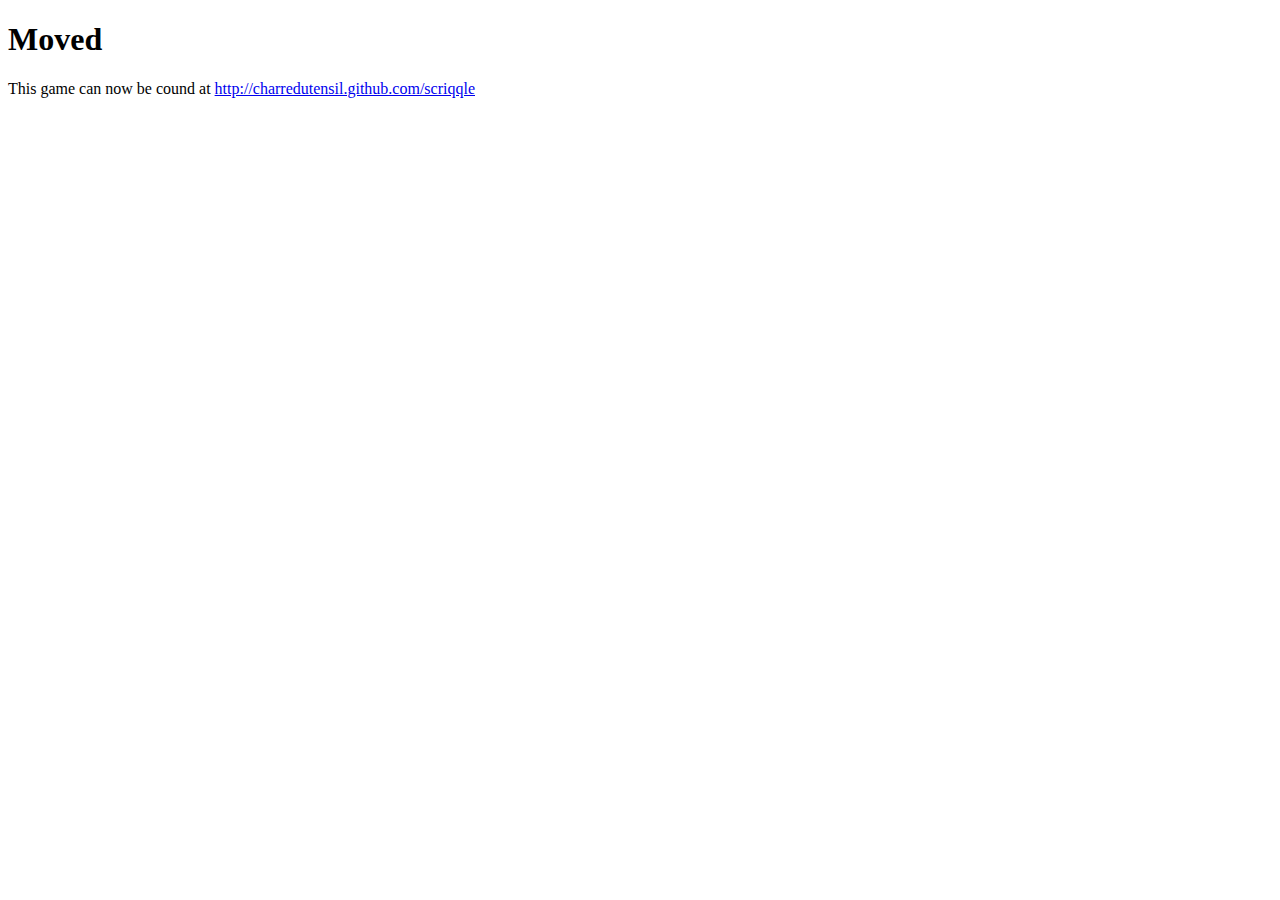
<file: bescrabbled/index.html>
<!DOCTYPE html>
<html>
<head>
</head>

<body>
<h1>Moved</h1>
<p>This game can now be cound at <a href="http://charredutensil.github.com/scriqqle">http://charredutensil.github.com/scriqqle</a></p>
</body>
</html>
</file>
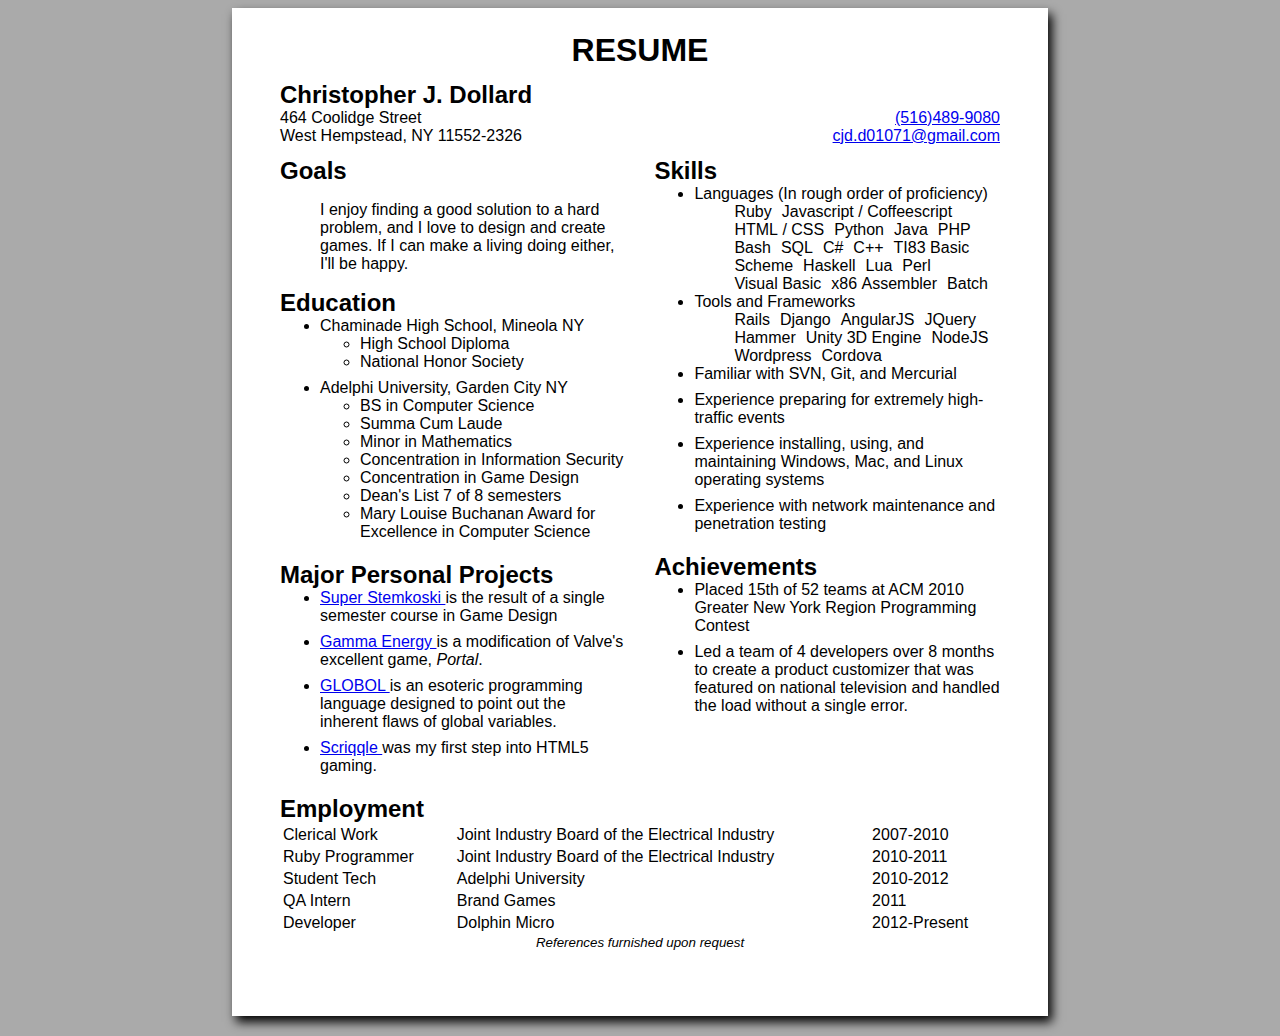
<file: resume.html>
<!DOCTYPE html>
<!--
  Of course, I expected someone interested in hiring a
  programmer to view-source something he wrote.
-->
<html xmlns="http://www.w3.org/1999/xhtml" xml:lang="en" lang="en">
  <head>
    <!--
      Inline CSS to keep this as one file for convenience' sake
    -->
    <style type="text/css">
      
      /* First, some generic definitions*/
      
      body {
        background-color:   #aaa;
        font-family:        Helvetica, Arial, sans-serif;
      }
      
      * {
        transition:         all .7s;
        -ms-transition:     all .7s;
        -moz-transition:    all .7s;
        -webkit-transition: all .7s;
      }
      
      h1 {
        margin:             auto;
        text-align:         center;
      }
      
      h2 {
        margin:             .125in 0 0;
      }
      
      p {
        padding-left:       40px;
      }
      
      ul {
        margin:             0;
      }
      
      #page {
        width:              7.5in;
        height:             10in;
        /* Some browsers like to add headers + footers,
        which forces an extra page sometimes, so I've
        cut off a half inch from the 8.5"x11" standard */
        margin:             auto;
        padding:            0.25in 0.5in;
        background-color:   white;
        overflow:           hidden;
        box-shadow: 4px 6px 10px black;
      }
      
      .clear  {clear:both;}
      .left   {float: left;}
      .right  {float: right;}
      
      .section {
        border-radius:      7px;
        -moz-border-radius: 7px;
        -webkit-border-radius:7px;
      }
      
      .section:hover {
        color:              #113;
        background-color:   #eee;
      }
      
      table {
        width:              100%;
      }
      
      li {
        padding-bottom:     6pt;
        clear:              left;
      }
      
      li ul li {
        padding-bottom:     0px;
      }
      
      .column {width: 48%;}
      
      /* CSS to make the popups work */
      
      ul.condensed li {
        display:            block;
        float:              left;
        clear:              none;
        list-style-type:    none;
        padding-right:      10px;
      }
      
      ul.condensed li .popup,
      .has_popup .popup {
        opacity:            0;
        filter:             alpha(opacity = 0);
        zoom:               1;
        position:           absolute;
        left:               -5in;
        width:              5in;
        border:             solid;
        border-color:       #ccc;
        border-width:       2px;
        background-color:   white;
        padding:            5px;
        color:              #000;
        font-size:          normal;
        font-weight:        bold;
        z-index:            413;
        border-radius:      3px;
        -moz-border-radius: 3px;
        -webkit-border-radius:3px;
      }
      
      .section:hover ul.condensed li,
      .section:hover .has_popup {
        color:#00e;
      }
      
      ul.condensed li:hover,
      .has_popup:hover {
        color:              #00e;
      }
      
      ul.condensed li:hover .popup,
      .has_popup:hover .popup {
        left:               1in;
        opacity:            1;
        filter:             alpha(opacity = 100);
      }
      
      /* Contact info div */
      #contactinfo {width:  100%;}
      #tel, #email {text-align:right;}
      
      /* References div */
      #references {
        text-align: center;
        font-size: smaller;
        font-style: italic;
      }
    </style>
  </head>
  <body>
    <div id="page">
      <!--
        <joke>
          Best viewed in Internet Explorer 6
          <font face="comic sans ms" color="magenta" size="72">
          <blink>RESUME</blink></font>
        </joke>
      -->
      <h1>RESUME</h1>
      <div class="section" id="contactinfo">
        <h2>Christopher J. Dollard</h2>
        <div class="left" id="address">
          464 Coolidge Street<br />
          West Hempstead, NY 11552-2326
        </div>
        <div class="right">
          <div id="tel">
            <a href="tel:+15164899080">
              (516)489-9080
            </a>
          </div>
          <div id="email">
            <a href="mailto:cjd.d01071@gmail.com">
              cjd.d01071@gmail.com
            </a>
          </div>
        </div>
        <div class="clear"></div>
      </div><!-- contactinfo -->
      <div class="left column">
        <div class="section" id="goals">
          <h2>Goals</h2>
          <p>
            I enjoy finding a good solution
            to a hard problem, and I love to
            design and create games. If I can
            make a living doing either,
            I'll be happy.
          </p>
        </div> <!-- goals -->
        <div class="section" id="education">
          <h2>Education</h2>
          <ul>
            <li>
              Chaminade High School, Mineola NY
              <ul>
                <li>High School Diploma</li>
                <li>National Honor Society</li>
              </ul>
            </li>
            <li>
              Adelphi University, Garden City NY
              <ul>
                <li>BS in Computer Science</li>
                <li>Summa Cum Laude</li>
                <li>Minor in Mathematics</li>
                <li>Concentration in Information Security</li>
                <li>Concentration in Game Design</li>
                <li>Dean's List 7 of 8 semesters</li>
                <li>Mary Louise Buchanan Award for Excellence in Computer Science</li>
              </ul>
            </li>
          </ul>
        </div> <!-- education -->
        <div class="section" id="projects">
          <h2>Major Personal Projects</h2>
          <ul>
            <li>
              <a href="http://home.adelphi.edu/~cd17347/publish/superstemkoski/superstemkoski.jar"
                target="blank">
                Super Stemkoski
              </a>
              is the result of a single semester course in Game Design
            </li>
            <li>
              <a href="http://www.moddb.com/mods/gamma-energy"
                target="blank">
                Gamma Energy
              </a>
              is a modification of Valve's excellent game, <em>Portal</em>.
            </li>
            <li>
              <a href="http://forums.xkcd.com/viewtopic.php?f=11&t=76349&start=40#p2868684"
                target="blank">
                GLOBOL
              </a>
              is an esoteric programming language designed to point out the
              inherent flaws of global variables.
            </li>
            <li>
              <a href="http://charredutensil.github.com/scriqqle/"
                target="blank">
                Scriqqle
              </a>
              was my first step into HTML5 gaming.
            </li>
          </ul>
        </div> <!-- projects -->
      </div> <!-- left -->
      <div class="right column">
        <div class="section" id="skills">
          <h2>Skills</h2>
          <ul>
            <li>
              Languages
              (In rough order of proficiency)
              <ul class="condensed">
                <li>
                  Ruby
                  <div class="popup">
                    I've worked on a handful of
                    Rails apps at a few prior
                    employers and have written
                    Ruby code for all kinds of
                    applications, including one
                    designed to automate the
                    scanning of paper forms with
                    OCR, a simplified admin and
                    permissions wrapper for
                    Minecraft servers, a web
                    crawler for danbooru based
                    image boards, a puzzle game
                    inspired by the work of
                    Charles Babbage, the GLOBOL
                    server, and countless little
                    scripts here and there to
                    automate menial tasks. I can
                    say without a doubt that it
                    has become my favorite
                    programming language.
                  </div>
                </li>
                <li>
                  Javascript&nbsp;/&nbsp;Coffeescript
                  <div class="popup">
                    I have a lot of experience building
                    dynamic web applications with
                    Javascript. I have used JQuery, but
                    by far am the most productive with
                    Coffeescript and AngularJS.
                  </div>
                </li>
                <li>
                  HTML&nbsp;/&nbsp;CSS
                  <div class="popup">
                    Although not technically a
                    programming language, I've used
                    HTML5+CSS3 to put together a
                    wide variety of websites, including
                    this one. I prefer to work with SCSS
                    or LESS over raw stylesheets where
                    I can.
                  </div>
                </li>
                <li>
                  Python
                  <div class="popup">
                    I picked up Python in a week
                    and loved it from the start.
                    I played with it long enough
                    to write a few cool projects,
                    including a program to edit
                    programs for the TI84 on the
                    PC, and an automated music
                    generator I nicknamed
                    Pythoven. Later, I ended up
                    working on a pair of Django
                    apps, one of which is a complex
                    web store, integrating with
                    a multitude of API to print
                    and sell custom notebooks.
                  </div>
                </li>
                <li>
                  Java
                  <div class="popup">
                    As Adelphi's language of
                    choice, I've had my fair share
                    of experience with it. Some of
                    my greatest projects were in
                    Java, including Super Stemkoski
                    and the GLOBOL interpreter.
                  </div>
                </li>
                <li>
                  PHP
                  <div class="popup">
                    Though it's not my language of
                    choice for server side scripting,
                    a few forms or a Wordpress theme
                    are well within my capability.
                  </div>
                </li>
                <li>
                  Bash
                  <div class="popup">
                    I'm no guru at the command line,
                    but I know how to automate basic
                    tasks, find files, and whatever
                    else needs doing. I am about
                    as comfortable doing many tasks
                    with the command line as with
                    a GUI, and can often complete
                    tasks faster that way.
                  </div>
                </li>
                <li>
                  SQL
                  <div class="popup">
                    I most often access the database
                    through some abstraction of SQL
                    in whatever framework I happen to
                    be using at the time, but I'm not
                    above a moderately complex query
                    when the time comes. I am very
                    used to generating aggregated
                    reports from complicated data.
                  </div>
                </li>
                <li>
                  C#
                  <div class="popup">
                    Most of my experience with C#
                    comes from debugging code written
                    for the Unity 3D game engine.
                  </div>
                </li>
                <li>
                  C++
                  <div class="popup">
                    I know my way around a pointer.
                    I've learned how to face the
                    dreaded monster known only as
                    "Segmentation Fault," and I
                    have taken a few steps without
                    the Garbage Collector cleaning
                    up after me. I have also used
                    OpenGL through GLUT to make a
                    preview utility for Valve Map
                    Files.
                  </div>
                </li>
                <li>
                  TI83&nbsp;Basic
                  <div class="popup">
                    As the most technologically
                    advanced piece of equipment I
                    was allowed to own in high school,
                    I loved my TI84 graphing calculator.
                    As I wasn't very good at Tetris,
                    I spent most of my time with it
                    writing code. As I would later
                    write a program to parse the
                    entire 600 token instruction set
                    <em>twice</em>, I know this language
                    all too well.
                  </div>
                </li>
                <li>
                  Scheme
                  <div class="popup">
                    In learning Scheme, I learned
                    quite a bit about functional
                    programming. Just about any
                    single function I can think of
                    in any other language I can code
                    in Scheme, but the most complex
                    project I've ever attempted was
                    an interpreter for a slightly
                    different Lisp-like language.
                  </div>
                </li>
                <li>
                  Haskell
                  <div class="popup">
                    The very concept of a language
                    where it is possible to define
                    a list of every prime number
                    and lazily compute finite subsets
                    of it amuses me to no end. I've
                    forgotten much of the syntax
                    over the years, but the
                    concepts have remained and
                    tend to find their way into my
                    daily programming habits where
                    they are useful.
                  </div>
                </li>
                <li>
                  Lua
                  <div class="popup">
                    Specifically, SWEPs, tools,
                    and map logic for Garry's Mod,
                    the Source Engine's most popular
                    physics sandbox. As I discovered
                    while reading through endless
                    tutorials on exactly how to
                    interface with the game, Lua
                    isn't terribly different from
                    Python or Ruby.
                  </div>
                </li>
                <li>
                  Perl
                  <div class="popup">
                    My knowledge of regular
                    expressions from other
                    languages came in handy writing
                    the occasional script.
                  </div>
                </li>
                <li>
                  Visual&nbsp;Basic
                  <div class="popup">
                    VB6 was the first language I
                    learned, mostly on my own. I
                    used it to create all kinds of
                    strange graphical apps, one of
                    which would become the inspiration
                    for a later esoteric programming
                    language, although most of them
                    ran very slowly as I had yet to
                    learn about algorithmic efficiency.
                    It has been a while, but I can
                    still understand Visual Basic
                    code, and could certainly write
                    some more if I ever put a few
                    hours of effort into it.
                  </div>
                </li>
                <li>
                  x86&nbsp;Assembler
                  <div class="popup">
                    I wouldn't feel comfortable
                    putting together more than a
                    few dozen lines together, but
                    I know enough to understand
                    what's going on down at the
                    final layer of abstraction
                    before the hardware itself.
                  </div>
                </li>
                <li>
                  Batch
                  <div class="popup">
                    I am no fan of Windows' version
                    of the command line, but I have
                    used it to some extent. I do
                    occasionally cobble together
                    a script.
                  </div>
                </li>
              </ul>
            </li>
            <li>
              Tools and Frameworks
              <ul class="condensed">
                <li>
                  Rails
                  <div class="popup">
                    I explained most of this in the section
                    about Ruby above, but I have worked on a
                    few Rails apps already. One I created from
                    scratch myself was a website where students
                    could upload print jobs to the server,
                    select any printer on campus, click a
                    button, be billed the $0.05, then have the
                    pages appear in the selected printer. At
                    another employer, I converted a 50KLOC
                    internal use app from Ruby 1.8/Rails 2 to
                    Ruby 1.9/Rails 3, in the process stripping
                    away almost a fifth of the app's code and
                    noticably decreasing its response time.
                  </div>
                </li>
                <li>
                  Django
                  <div class="popup">
                    I spent a year as the lead developer for 
                    <a href="http://www.maydesigns.com/"
                    target="_blank">May Designs</a>. Its vast
                    backend for e-commerce is written purely
                    in Django. The site has been featured on
                    Good Morning America three times under my
                    care, and was chosen as one of Oprah's Favorite
                    Things in 2014.
                  </div>
                </li>
                <li>
                  AngularJS
                  <div class="popup">
                    AngularJS is a vast framework that removes
                    DOM manipulation from the code and separates
                    the view from the model in an elegant, beautiful
                    way. I have created several mobile web apps
                    using this framework, as well as a card decorator
                    app that lets users design their own custom
                    greeting cards, with real-time previews and
                    a wide variety of patterns and templates to
                    choose from.
                  </div>
                </li>
                <li>
                  JQuery
                  <div class="popup">
                    It's almost become one with Javascript at this
                    point, but I know how to do Javascript the
                    "JQuery Way." I've used the JQuery-UI and
                    JQuery-mobile frameworks as well.
                  </div>
                </li>
                <li>
                  Hammer
                  <div class="popup">
                    I have quite a bit of experience with the
                    world editing tool included in the Source
                    SDK since its release in the mid '00s. Among
                    other things, I used it to create Gamma
                    Energy, regarded by some as one of the best
                    Portal mods out there.
                  </div>
                </li>
                <li>
                  Unity&nbsp;3D&nbsp;Engine
                  <div class="popup">
                    I started work on a Unity 3D project fairly
                    late in its development, but there was
                    plenty of work to be done. For about two
                    months, I coded away in C# to find and
                    destroy bugs, redesigned many of the game's
                    then hastily designed levels, and worked to
                    adjust the game for its secondary deployment
                    on the iPad and iPhone.
                  </div>
                </li>
                <li>
                  NodeJS
                  <div class="popup">
                    I have some experience writing web backends
                    in NodeJS, using Express and web sockets.
                  </div>
                </li>
                <li>
                  Wordpress
                  <div class="popup">
                    I have a bit of experience working with a
                    small number of Wordpress sites.
                  </div>
                </li>
                <li>
                  Cordova
                  <div class="popup">
                    Also known as PhoneGap, I have used this to
                    integrate native Android and iOS code with
                    HTML5 apps.
                  </div>
                </li>
              </ul>
            </li>
            <li>Familiar with SVN, Git, and Mercurial</li>
            <li>Experience preparing for extremely high-traffic events</li>
            <li>
              Experience installing, using, and maintaining
              Windows, Mac, and Linux operating systems
            </li>
            <li>Experience with network maintenance and penetration testing</li>
          </ul>
        </div> <!-- skills -->
        <div class="section" id="achievements">
          <h2>Achievements</h2>
          <ul>
            <!--<li>
              Placed 6th of 29 teams at CCSCNE 2010
              Northeast Regional Programming Contest
            </li>-->
            <li>
              Placed 15th of 52 teams at ACM 2010
              Greater New York Region Programming Contest
            </li>
            <!--<li>
              Placed 25th of 50 teams at ACM 2011
              Greater New York Region Programming Contest
              with a one member handicap
            </li>-->
            <li>
              Led a team of 4 developers over 8 months to
              create a product customizer that was featured
              on national television and handled the load
              without a single error.
            </li>
          </ul>
        </div> <!-- achievements -->
      </div> <!-- right -->
      <div class="clear"></div>
      <div class="section" id="employment">
        <h2>Employment</h2>
        <!--
          I know tables are oft frowned upon in
          the Web 2.0 Era where CSS does an equal
          job, but this actually IS a table.
        -->
        <table>
          <tbody>
            <tr>
              <td class="has_popup">
                Clerical Work
                <div class="popup">
                  Various tasks in the medical office usually
                  related to paperwork
                </div>
              </td>
              <td>Joint Industry Board of the Electrical Industry</td>
              <td>2007-2010</td>
            </tr>
            <tr>
              <td class="has_popup">
                Ruby Programmer
                <div class="popup">
                  Various programming tasks on internal use applications
                  with a codebase almost entirely in Ruby 1.8 / Rails 2.3
                </div>
              </td>
              <td>Joint Industry Board of the Electrical Industry</td>
              <td>2010-2011</td>
            </tr>
            <tr>
              <td class="has_popup">
                Student Tech
                <div class="popup">
                  Installing, maintaining, and decommissioning servers,
                  switches, routers, and other miscellaneous hardware
                  along with the occasional scripting or data entry work
                </div>
              </td>
              <td>Adelphi University</td>
              <td>2010-2012</td>
            </tr>
            <tr>
              <td class="has_popup">
                QA Intern
                <div class="popup">
                  Quality Assurance, code maintenance in C# with Unity 3D,
                  assistance with international localization, and whatever
                  other odd code was required at the time
                </div>
              </td>
              <td>Brand Games</td>
              <td>2011</td>
            </tr>
            <tr>
              <td class="has_popup">
                Developer
                <div class="popup">
                  Web development mostly using Ruby on Rails and Wordpress
                  on various projects, including several for publishing giant
                  Cond&eacute; Nast. Lead developer for 
                  <a href="http://www.maydesigns.com/" target="_blank">May Designs</a>,
                  which has been 
                  <a href="http://news.yahoo.com/deals-and-steals-under-20-194340940.html"
                  target="_blank">featured on Good Morning America</a>
                  three times under my care, and was chosen to be one of 
                  <a href="http://www.oprah.com/gift/Oprahs-Favorite-Things-2014-Customizable-Notebooks?editors_pick_id=54426"
                  target="_blank">Oprah's Favorite Things</a> in 2014.
                </div>
              </td>
              <td>Dolphin Micro</td>
              <td>2012-Present</td>
            </tr>
          </tbody>
        </table>
      </div> <!-- employment -->
      <div class="section" id="references">
        References furnished upon request
      </div>
    </div>
  </body>
</html>
</file>
